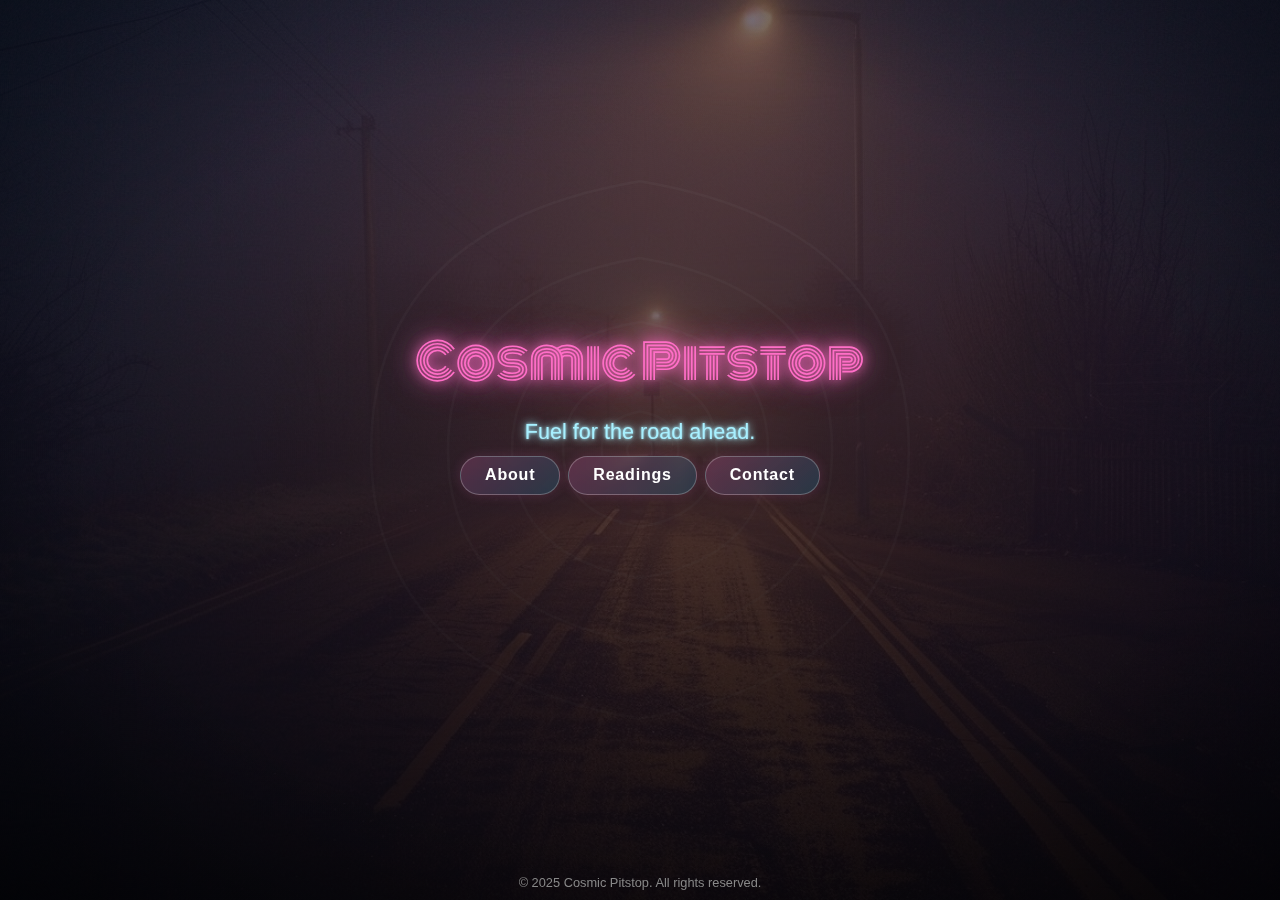
<file: index.html>
<!DOCTYPE html>
<html lang="en">
<head>
    <meta charset="UTF-8">
    <title>Cosmic Pitstop</title>
    <link rel="stylesheet" href="styles.css">
    <link href="https://fonts.googleapis.com/css2?family=Monoton&display=swap" rel="stylesheet">
</head>
<body>
    <div class="hero">
        <!-- Background layers -->
        <div class="fog-color-layer"></div>
        <div class="wave-layer"></div>
        <div class="grain-layer"></div>

        <!-- Fingerprint spiral -->
<div class="fingerprint-layer">
    <div class="fingerprint-spin-container">
        <svg viewBox="-250 -250 500 500" class="fingerprint-svg" xmlns="http://www.w3.org/2000/svg">
            <path d="
                M 0 0 
                m 0 -5 
                C 3 -4.5, 5 -3, 5 0 
                C 5 3, 3 4.5, 0 5 
                C -3 4.5, -5 3, -5 0 
                C -5 -3, -3 -4.5, 0 -5
                M 0 0
                m 0 -15
                C 9 -13.5, 15 -9, 15 0
                C 15 9, 9 13.5, 0 15
                C -9 13.5, -15 9, -15 0
                C -15 -9, -9 -13.5, 0 -15
                M 0 0
                m 0 -30
                C 18 -27, 30 -18, 30 0
                C 30 18, 18 27, 0 30
                C -18 27, -30 18, -30 0
                C -30 -18, -18 -27, 0 -30
                M 0 0
                m 0 -50
                C 30 -45, 50 -30, 50 0
                C 50 30, 30 45, 0 50
                C -30 45, -50 30, -50 0
                C -50 -30, -30 -45, 0 -50
                M 0 0
                m 0 -75
                C 45 -67.5, 75 -45, 75 0
                C 75 45, 45 67.5, 0 75
                C -45 67.5, -75 45, -75 0
                C -75 -45, -45 -67.5, 0 -75
                M 0 0
                m 0 -105
                C 63 -94.5, 105 -63, 105 0
                C 105 63, 63 94.5, 0 105
                C -63 94.5, -105 63, -105 0
                C -105 -63, -63 -94.5, 0 -105
            " 
            stroke="rgba(255,255,255,0.06)" 
            stroke-width="1" 
            fill="none" />
        </svg>
    </div>
</div>

        <!-- Fog and particles -->
        <div class="fog-layer"></div>
        <div class="particles-layer"></div>

        <!-- Main content -->
        <div class="overlay">
            <div class="logo">Cosmic Pitstop</div>
            <div class="tagline">Fuel for the road ahead.</div>
            <div class="navigation">
                <a href="#">About</a>
                <a href="#">Readings</a>
                <a href="#">Contact</a>
            </div>
        </div>

        <!-- Footer -->
        <div class="footer">© 2025 Cosmic Pitstop. All rights reserved.</div>
    </div>
</body>
</html>
</file>
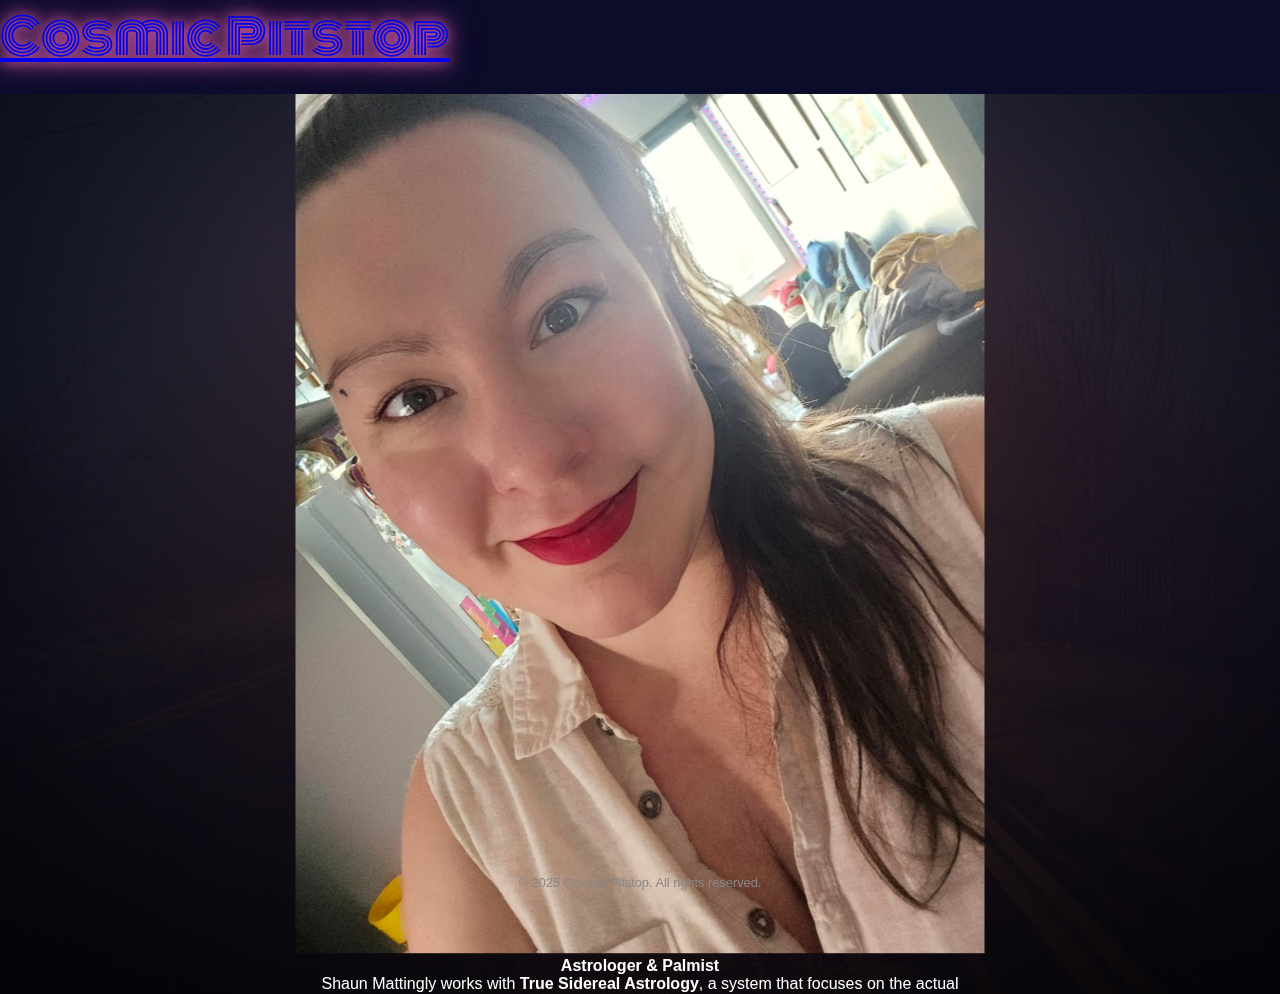
<file: about.html>
<!DOCTYPE html>
<html lang="en">
<head>
    <meta charset="UTF-8">
    <meta name="viewport" content="width=device-width, initial-scale=1.0">
    <title>About | Cosmic Pitstop</title>
    <link rel="stylesheet" href="styles.css">
    <link href="https://fonts.googleapis.com/css2?family=Monoton&display=swap" rel="stylesheet">
</head>
<body>
    <div class="logo">
  <a href="index.html">Cosmic Pitstop</a>
</div>

    <div class="hero">
        <!-- Background layers -->
        <div class="fog-color-layer"></div>
        <div class="wave-layer"></div>
        <div class="grain-layer"></div>
        <div class="glitter-layer"></div>
        <div class="particles-layer"></div>
        <div class="fog-layer"></div>
        <div class="fingerprint-layer">
            <div class="fingerprint-spin-container">
                <!-- (Optional: reuse your fingerprint SVG here) -->
            </div>
        </div>

        <!-- Content overlay -->
        <div class="overlay">
            <div class="logo">Cosmic Pitstop</div>
            <div class="tagline">Fuel for the road ahead.</div>
            <div class="subtagline">Astrology & Palmistry Readings by Shaun Mattingly</div>

            <div class="about-section">
                <h2>About Shaun Mattingly</h2>
                <img src="assets/images/sdm.jpg" alt="Shaun Mattingly" class="about-photo">

                <p><strong>Astrologer & Palmist</strong></p>

                <p>Shaun Mattingly works with <strong>True Sidereal Astrology</strong>, a system that focuses on the actual constellation sizes in the sky at the time of your birth. Unlike traditional astrology, True Sidereal incorporates all constellations along the ecliptic — including <strong>Ophiuchus</strong>, often left out of mainstream charts.</p>

                <p>Shaun has studied <strong>palmistry</strong> for over fifteen years, approaching it as both an art and a living science. Palmistry, to Shaun, reflects a feedback loop with the nervous system itself — as our lives shift, so too can the hands. He blends traditional and modern techniques, incorporating psychological, health-based, and empirical research in each interpretation.</p>

                <p>At the heart of Shaun’s work is a passion for <strong>deep personal growth</strong>. Growth should always be self-directed — but sometimes, we all need a place to pause, reflect, and open ourselves to guidance. Cosmic Pitstop exists to offer that brief stop along your journey.</p>
            </div>
        </div>

        <div class="footer">© 2025 Cosmic Pitstop. All rights reserved.</div>
    </div>
</body>
</html>
</file>
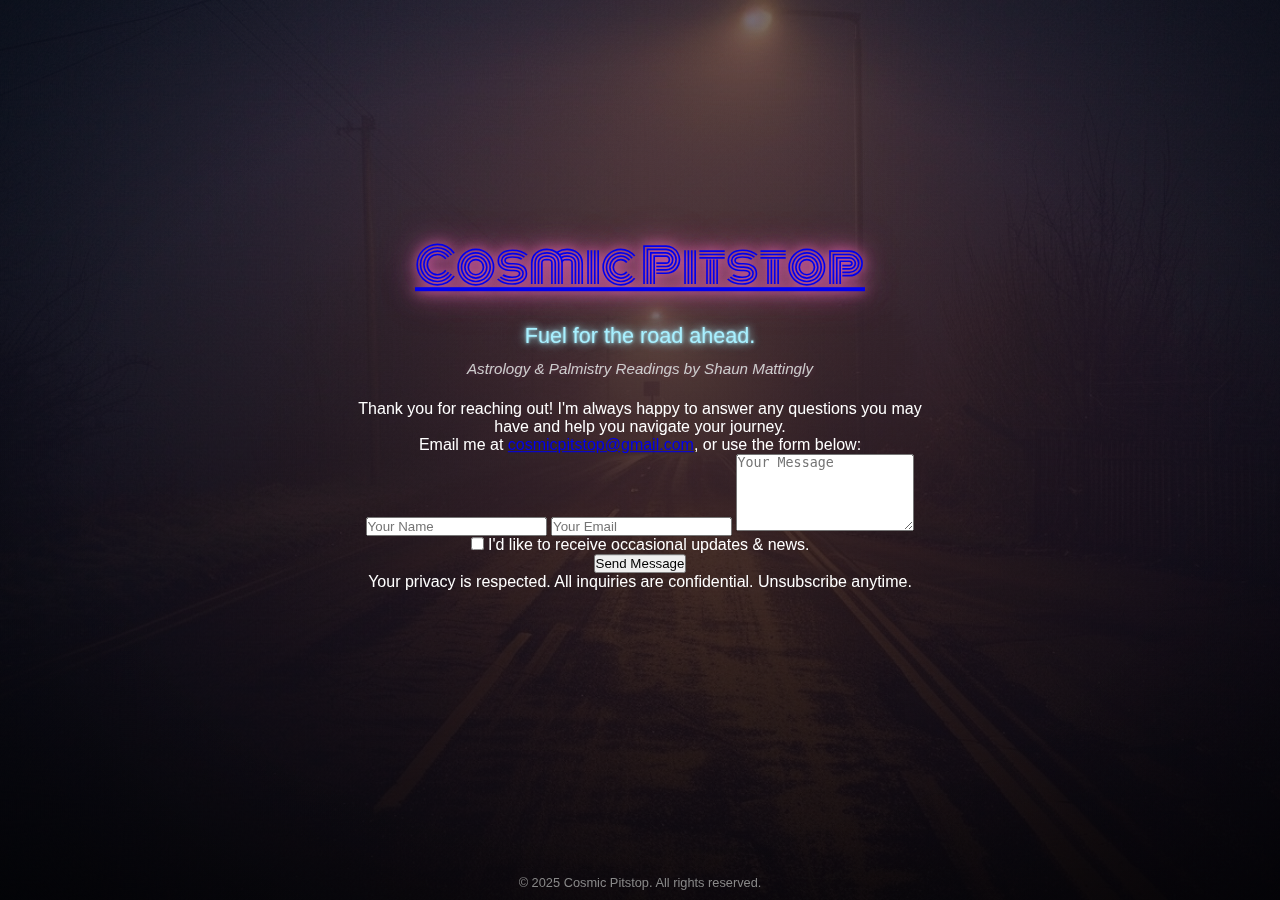
<file: contact.html>
<!DOCTYPE html>
<html lang="en">
<head>
    <meta charset="UTF-8">
    <meta name="viewport" content="width=device-width, initial-scale=1.0">
    <title>Contact | Cosmic Pitstop</title>
    <link rel="stylesheet" href="styles.css">
    <link href="https://fonts.googleapis.com/css2?family=Monoton&display=swap" rel="stylesheet">
    <script defer src="script.js"></script>
</head>
<body>
    <div class="hero">
        <div class="glitter-layer"></div>
        <div class="fog-color-layer"></div>
        <div class="wave-layer"></div>
        <div class="grain-layer"></div>
        <div class="fingerprint-layer">
            <div class="fingerprint-spin-container"></div>
        </div>
        <div class="fog-layer"></div>
        <div class="particles-layer"></div>

        <div class="overlay">
            <div class="logo"><a href="index.html">Cosmic Pitstop</a></div>
            <p class="tagline">Fuel for the road ahead.</p>
            <p class="subtagline">Astrology & Palmistry Readings by Shaun Mattingly</p>

            <div class="contact-section">
                <p>Thank you for reaching out! I'm always happy to answer any questions you may have and help you navigate your journey.</p>

                <p>Email me at <a href="mailto:cosmicpitstop@gmail.com">cosmicpitstop@gmail.com</a>, or use the form below:</p>

                <form class="contact-form">
                    <input type="text" name="name" placeholder="Your Name" required>
                    <input type="email" name="email" placeholder="Your Email" required>
                    <textarea name="message" placeholder="Your Message" rows="5" required></textarea>
                    
                    <div class="checkbox-container">
                        <label><input type="checkbox" name="mailingList"> I'd like to receive occasional updates & news.</label>
                    </div>

                    <button type="submit">Send Message</button>
                </form>

                <p class="privacy-note">Your privacy is respected. All inquiries are confidential. Unsubscribe anytime.</p>
            </div>
        </div>

        <footer class="footer">© 2025 Cosmic Pitstop. All rights reserved.</footer>
    </div>
</body>
</html>
</file>
<file: styles.css>
/* Cosmic Pitstop Master Stylesheet v1.8 - Mobile Friendly Update */

/* Reset defaults */
* { margin: 0; padding: 0; box-sizing: border-box; }

html {
    font-size: 16px;
}

body {
    font-family: 'Segoe UI', 'Helvetica Neue', sans-serif;
    background-color: #0b0c2a;
    color: #ffffff;
    min-height: 100vh;
    overflow-x: hidden;
}

/* Hero container */
.hero {
    position: relative;
    min-height: 100vh;
    background: url('assets/images/fogroad.jpg') no-repeat center center/cover;
    overflow: hidden;
}

.glitter-layer {
    position: absolute;
    top: 0; left: 0; width: 100%; height: 100%;
    background-image: 
        radial-gradient(circle, rgba(255,255,255,0.15) 1px, transparent 1px),
        radial-gradient(circle, rgba(255,255,255,0.1) 1px, transparent 1px);
    background-size: 4px 4px, 6px 6px;
    background-position: 0 0, 3px 3px;
    opacity: 0.06;
    mix-blend-mode: screen;
    z-index: 6.5;
    pointer-events: none;
    animation: glitterDrift 300s linear infinite;
}

@keyframes glitterDrift {
    0% { background-position: 0 0, 3px 3px; }
    100% { background-position: 200px 100px, 203px 103px; }
}

/* Blue fog tint */
.fog-color-layer {
    position: absolute;
    top: 0; left: 0; width: 100%; height: 100%;
    z-index: 1;
    background: radial-gradient(circle at center, rgba(255, 110, 199, 0.25), rgba(20, 0, 40, 0.5));
}

/* Wavy surreal layer */
.wave-layer {
    position: absolute;
    top: 0; left: 0; width: 100%; height: 100%;
    background: radial-gradient(circle at center, rgba(255, 79, 216, 0.06), transparent 70%), 
                linear-gradient(135deg, rgba(0, 195, 255, 0.1), rgba(255, 78, 205, 0.1));
    background-size: 400% 400%;
    mix-blend-mode: screen;
    animation: waveMotion 60s ease-in-out infinite, hueDrift 240s linear infinite;
    z-index: 2;
}

@keyframes waveMotion {
    0% { background-size: 400% 400%; }
    50% { background-size: 420% 420%; }
    100% { background-size: 400% 400%; }
}

@keyframes hueDrift {
    0% { filter: hue-rotate(0deg); }
    100% { filter: hue-rotate(360deg); }
}

/* Grain layer */
.grain-layer {
    position: absolute;
    top: 0; left: 0; width: 100%; height: 100%;
    background-image: url('assets/images/grain.png');
    background-size: cover;
    opacity: 0.04;
    z-index: 3;
    pointer-events: none;
}

/* Fingerprint layer */
.fingerprint-layer {
    position: absolute;
    top: 0; left: 0; width: 100%; height: 100%;
    z-index: 4;
    mix-blend-mode: screen;
    display: flex;
    justify-content: center;
    align-items: center;
}

.fingerprint-spin-container {
    width: 200%;
    height: 200%;
    transform-origin: center;
    animation: fingerprintSpin 20s linear infinite;
}

.fingerprint-svg {
    width: 100%;
    height: 100%;
}

@keyframes fingerprintSpin {
    0% { transform: rotate(0deg); }
    100% { transform: rotate(360deg); }
}

/* Fog layer */
.fog-layer {
    position: absolute;
    top: 0; left: 0; width: 100%; height: 100%;
    background: radial-gradient(circle at center, rgba(255,255,255,0.015), transparent 60%);
    animation: fogDrift 180s ease-in-out infinite, fogPulse 90s ease-in-out infinite;
    z-index: 5;
}

@keyframes fogDrift {
    0% { transform: translate(0, 0); }
    50% { transform: translate(8px, -8px); }
    100% { transform: translate(0, 0); }
}

@keyframes fogPulse {
    0%, 100% { opacity: 0.04; }
    50% { opacity: 0.12; }
}

/* Particles layer */
.particles-layer {
    position: absolute;
    top: 0; left: 0; width: 100%; height: 100%;
    background: repeating-radial-gradient(circle, rgba(255,255,255,0.015) 0, transparent 2px);
    background-size: 20% 20%;
    animation: particlesFloat 240s linear infinite;
    z-index: 6;
}

@keyframes particlesFloat {
    0% { background-position: 0 0; }
    100% { background-position: 100% 100%; }
}

/* Vignette overlay */
.hero::after {
    content: "";
    position: absolute;
    top: 0; left: 0; right: 0; bottom: 0;
    background: radial-gradient(ellipse at center, rgba(0, 0, 0, 0) 60%, rgba(0, 0, 0, 0.4) 100%),
                linear-gradient(to bottom, rgba(0, 0, 0, 0.3), rgba(0, 0, 0, 0.8));
    z-index: 7;
}

/* Content overlay */
.overlay {
    position: absolute;
    top: 50%;
    left: 50%;
    transform: translate(-50%, calc(-50% - 40px));
    text-align: center;
    z-index: 10;
    padding: 2rem;
    max-width: 90%;
}

/* LOGO */
.logo {
    font-family: 'Monoton', cursive;
    font-size: 3rem;
    color: #ff6ec7;
    margin-bottom: 20px;
    text-shadow: 
        0 0 12px rgba(255, 110, 199, 0.9),
        0 0 24px rgba(255, 110, 199, 0.7),
        0 0 36px rgba(255, 110, 199, 0.5);
    animation: neonStartup 3s ease forwards, logoPulse 6s ease-in-out infinite;
}

@keyframes neonStartup {
    0% { opacity: 0; text-shadow: none; }
    10% { opacity: 0.3; text-shadow: 0 0 2px #ff4fd8; }
    20% { opacity: 0.6; text-shadow: 0 0 10px #ff4fd8; }
    30% { opacity: 1; text-shadow: 0 0 20px #ff4fd8, 0 0 30px #ff4fd8; }
    35% { opacity: 0.9; text-shadow: 0 0 15px #ff4fd8; }
    40% { opacity: 1; text-shadow: 0 0 25px #ff4fd8; }
    100% { opacity: 1; text-shadow: 0 0 40px #ff4fd8, 0 0 60px #ff4fd8; }
}

@keyframes logoPulse {
    0%, 100% { text-shadow: 0 0 24px rgba(255, 110, 199, 0.7); }
    50% { text-shadow: 0 0 36px rgba(255, 110, 199, 1); }
}

.tagline {
    font-size: 1.35rem;
    color: #a8f0ff;
    text-shadow: 0 0 3px #a8f0ff, 0 0 8px #a8f0ff, 0 0 15px rgba(168, 240, 255, 0.3);
    margin-bottom: 0.5em;
}

.subtagline {
    font-size: 0.95rem;
    color: #ccc;
    text-shadow: 0 0 6px rgba(255, 110, 199, 0.2);
    font-style: italic;
    margin-bottom: 1.5em;
}

.navigation {
    position: relative;
    z-index: 20;
    pointer-events: auto;
    display: flex;
    flex-wrap: wrap;
    justify-content: center;
    gap: 0.5em;
}

.navigation a {
    color: #ffffff;
    padding: 0.6em 1.5em;
    border-radius: 30px;
    text-decoration: none;
    font-weight: 600;
    letter-spacing: 0.05em;
    background: linear-gradient(135deg, rgba(255, 110, 199, 0.2), rgba(0, 195, 255, 0.15));
    border: 1px solid rgba(255, 255, 255, 0.25);
    box-shadow: 0 0 12px rgba(255, 110, 199, 0.15);
    backdrop-filter: blur(6px);
    transition: all 0.4s ease;
}

.navigation a:hover {
    background: linear-gradient(135deg, rgba(255, 110, 199, 0.4), rgba(0, 195, 255, 0.3));
    box-shadow: 
        0 0 8px rgba(255, 110, 199, 0.3),
        0 0 16px rgba(255, 110, 199, 0.4),
        0 0 24px rgba(168, 240, 255, 0.3);
}

@keyframes gradientShift {
    0% { background-position: 0% 50%; }
    50% { background-position: 100% 50%; }
    100% { background-position: 0% 50%; }
}

.footer {
    position: fixed;
    bottom: 10px;
    width: 100%;
    text-align: center;
    font-size: 0.8rem;
    color: #888;
    z-index: 10;
}

/* Responsive Adjustments */
@media (max-width: 768px) {
    .logo {
        font-size: 2.2rem;
    }

    .tagline {
        font-size: 1.1rem;
    }

    .subtagline {
        font-size: 0.85rem;
    }

    .overlay {
        padding: 1.5rem;
    }
}

@media (max-width: 480px) {
    .logo {
        font-size: 1.8rem;
    }

    .navigation a {
        padding: 0.5em 1em;
        font-size: 0.9rem;
    }
}
</file>
